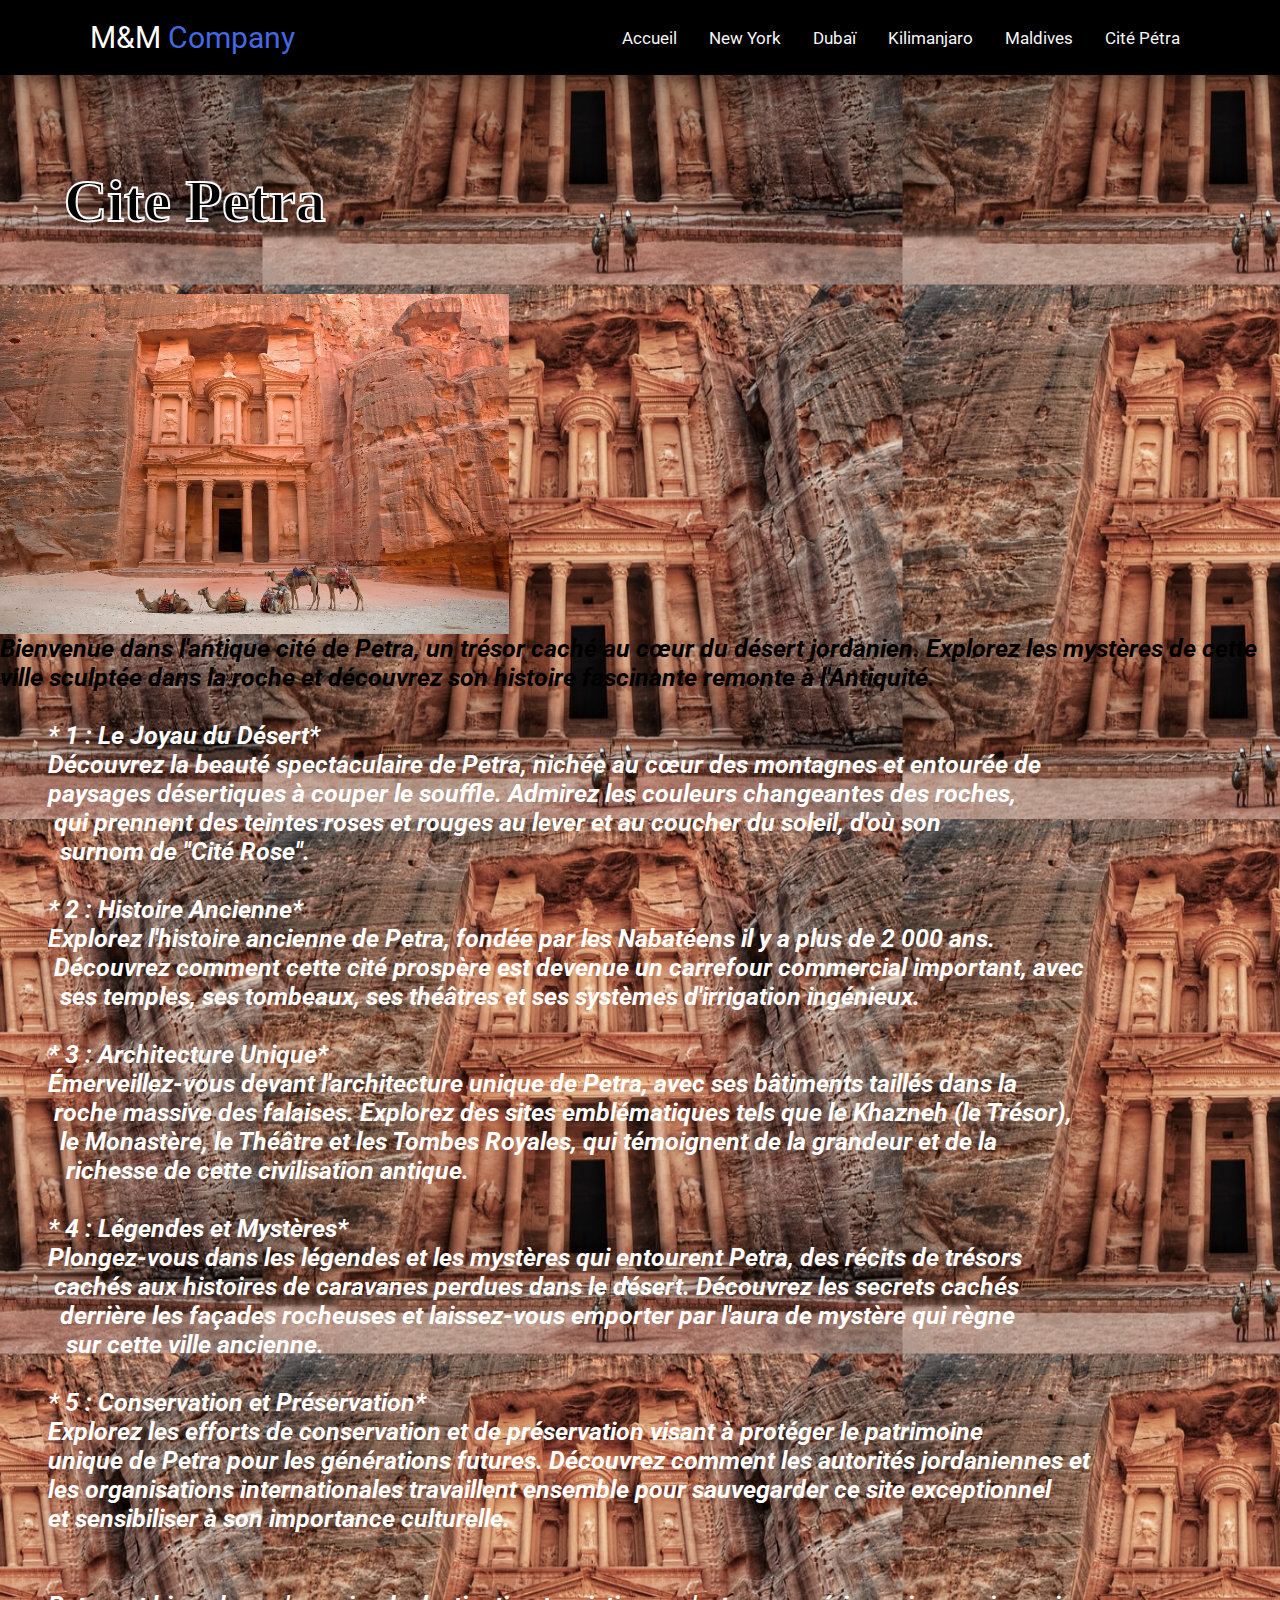
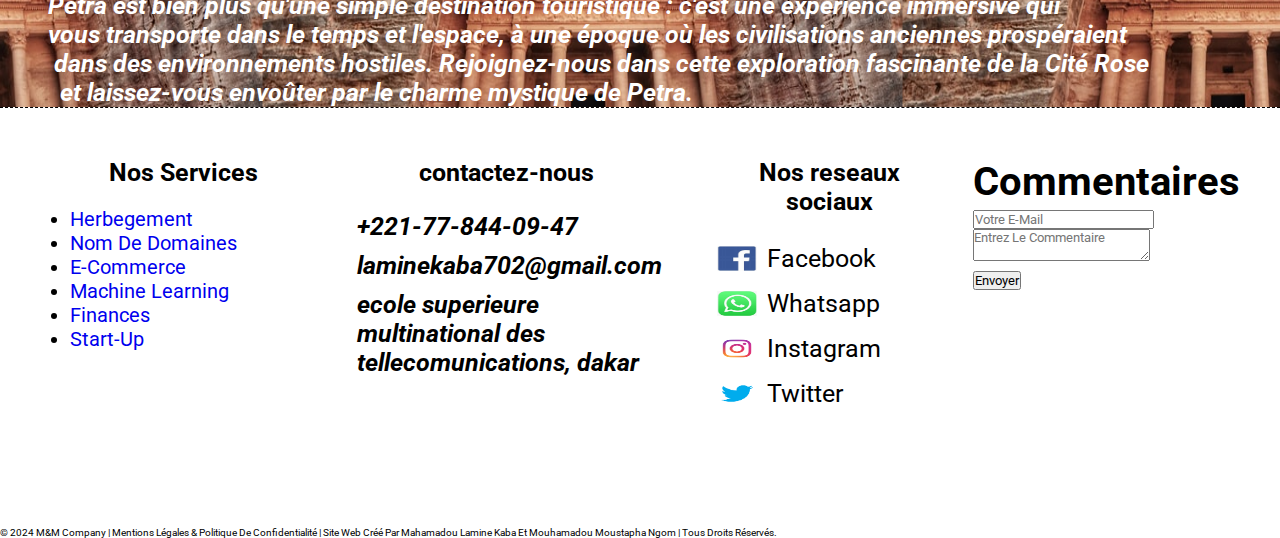
<file: cite petra.html>
<!DOCTYPE html>
<html lang="en">
<head>
    <meta charset="UTF-8">
    <meta name="viewport" content="width=device-width, initial-scale=1.0">
    <title>M&M Company/Cite petra</title>
    <link rel="stylesheet" href="cite petra.css">
</head>
<body>
    
    <header class="header">
        <a href="#" id="logo">M&M <span>Company</span></a>

        <nav class="navbar">
            <a href="index.html">Accueil</a>
            <a href="new york.html">New York</a>
            <a href="Dubaï.html">Dubaï</a>
            <a href="kilimanjaro.html">Kilimanjaro</a>
            <a href="maldives.html">Maldives</a>
            <a href="cite petra.html">Cité pétra</a>

        </nav>
       
    </header>

    <div id="principal">
        <h1 class="welcome_message">cite petra</h1><br><br>
    </div>
    
    <div>
        <img src="image/petra-world-.jpg" alt="">
        <p>
            
            Bienvenue dans l'antique cité de Petra, un trésor caché au cœur du désert jordanien. Explorez
             les mystères de cette ville sculptée dans la roche et découvrez son histoire fascinante 
              remonte à l'Antiquité.
        </p>
    </div>
    <div> <pre>
        
        * 1 : Le Joyau du Désert*
        Découvrez la beauté spectaculaire de Petra, nichée au cœur des montagnes et entourée de 
        paysages désertiques à couper le souffle. Admirez les couleurs changeantes des roches,
         qui prennent des teintes roses et rouges au lever et au coucher du soleil, d'où son
          surnom de "Cité Rose".
        
        * 2 : Histoire Ancienne*
        Explorez l'histoire ancienne de Petra, fondée par les Nabatéens il y a plus de 2 000 ans.
         Découvrez comment cette cité prospère est devenue un carrefour commercial important, avec
          ses temples, ses tombeaux, ses théâtres et ses systèmes d'irrigation ingénieux.
        
        * 3 : Architecture Unique*
        Émerveillez-vous devant l'architecture unique de Petra, avec ses bâtiments taillés dans la
         roche massive des falaises. Explorez des sites emblématiques tels que le Khazneh (le Trésor),
          le Monastère, le Théâtre et les Tombes Royales, qui témoignent de la grandeur et de la
           richesse de cette civilisation antique.
        
        * 4 : Légendes et Mystères*
        Plongez-vous dans les légendes et les mystères qui entourent Petra, des récits de trésors
         cachés aux histoires de caravanes perdues dans le désert. Découvrez les secrets cachés
          derrière les façades rocheuses et laissez-vous emporter par l'aura de mystère qui règne
           sur cette ville ancienne.
        
        * 5 : Conservation et Préservation*
        Explorez les efforts de conservation et de préservation visant à protéger le patrimoine 
        unique de Petra pour les générations futures. Découvrez comment les autorités jordaniennes et 
        les organisations internationales travaillent ensemble pour sauvegarder ce site exceptionnel 
        et sensibiliser à son importance culturelle.
        
        
        Petra est bien plus qu'une simple destination touristique : c'est une expérience immersive qui 
        vous transporte dans le temps et l'espace, à une époque où les civilisations anciennes prospéraient
         dans des environnements hostiles. Rejoignez-nous dans cette exploration fascinante de la Cité Rose
          et laissez-vous envoûter par le charme mystique de Petra.</pre>
    </div>


    <footer>
        
        <div class="contenu-footer">
            <div class="bloc footer-services">
               <h3>Nos Services</h3>
               <ul class="services-list">
               <li><a href="#">Herbegement</a></li>
               <li><a href="#">Nom de domaines</a></li>
               <li><a href="#">E-commerce</a></li>
               <li><a href="#">Machine Learning</a></li>
               <li><a href="#">Finances</a></li>
               <li><a href="#">Start-up</a></li>
               </ul>
            </div>
            <div class="bloc footer-contact">
                <h3>contactez-nous</h3>
                <p>+221-77-844-09-47</p>
                <p>laminekaba702@gmail.com</p>
                <p>ecole superieure multinational des tellecomunications, dakar</p>
            </div>    
            <div class="bloc footer-medias">
                <h3>Nos reseaux sociaux</h3>
                <ul class="liste-media">
                   <li><a href="#"><img src="image/Facebook.jpg" alt="icones reseaux sociaux">Facebook</a></li>
                   <li><a href="#"><img src="image/WhatsApp.jpg" alt="icones reseaux sociaux">Whatsapp</a></li>
                   <li><a href="#"><img src="image/Instagram.png" alt="icones reseaux sociaux">Instagram</a></li>
                   <li><a href="#"><img src="image/Twitter.png" alt="icones reseaux sociaux">Twitter</a></li>
                </ul>
            </div>   
            
            <div class="Newsletter-foot">
                <h1>Commentaires</h1>
                <form method="POST" action="traitement.html" name="news">
                    <div>
                        <input type="email" name="adressemail" class="ki" required placeholder="Votre E-Mail"><br>
                        <textarea placeholder="Entrez le commentaire"></textarea><br>
                        <button type="submit" name="Newsletter" class="News-Envoyer">Envoyer</button>
                    </div>
                </form>
            </div>
            
        </div>
        <div class="bas">
            <br class="vlk">© 2024 M&M company | Mentions Légales & Politique de Confidentialité | Site web créé par Mahamadou Lamine Kaba et Mouhamadou Moustapha Ngom | Tous droits réservés.</br>
        </div>
            


    
    
      </footer>


</body>
</html>
</file>
<file: cite petra.css>
@import url('https://fonts.googleapis.com/css?family=Roboto:wght@100%;300;400; 500;700&display=swap');

:root{
--maincolor:#163235;
--secondclr:#4468E2;
--thirdcolor:#104961;
}
*{
font-family: 'Roboto', sans-serif;
margin: 0;
padding: 0;
box-sizing: border-box;
transition: all 0.2s;
text-transform: capitalize;
text-decoration: none;
}
html {
font-size: 62.5%;
scroll-behavior: smooth;
overflow-x: hidden;
}
.header{display: flex;
justify-content: space-between;
align-items: center;
width: 100%;
top: 0;
left: 0;
right: 0;
padding: 2rem 7%;
box-shadow: rgba(0, 0, 0, 0.25) 0px 54px 55px, rgba(0, 0, 0, 0.12) 0px -12px 30px, rgba(0, 0, 0, 0.12) 0px 4px 6px, rgba(0, 0, 0, 0.17) 0px 12px 13px, rgba(0, 0, 0, 0.09) 0px -3px 5px;
z-index: 100000;
background-color: black;
}
.header #logo{
    color: white;
    font-size: 3rem;
}
.header #logo span{
    color: var(--secondclr);
}
.navbar a{
    font-size: 1.7rem;
    margin-left: 1rem;
    padding: 1rem;
    color: whitesmoke;
}
.navbar a:hover{
    color: var(--secondclr);
}

body{
    background-image: url(image/photo-1615811648503-479d06197ff3.jpg);
        justify-content: center;
        align-items: center;
        background-position: center;
        background-repeat: round;
        
    }

img{
    height: 340px;
    left: 100px;
    right: 100px;
    display: flex;
    align-items: center;
}
p{
    font-size: 25px;
    text-transform: initial;
    font-style:oblique;
    font-weight: bold;
    
}
h2{
    text-align: center;
    font-size: 4rem;
    text-transform: initial;
}
h3{
    text-align: center;
    font-size: 3rem;
    text-transform: initial;
}
.video{
    border-radius: 10px;
}
.welcome_message {
    font-size: 60px;
    transform: translate(5%, 40%);
    -webkit-text-stroke: 2px rgba(255, 255, 255, 0.973);
    cursor: pointer;
    transition: all .4s ease;
    margin-top: 5%;
    margin-bottom: 5%;
    font-family: Comic Sans MS, Comic Sans, cursive;
}

.welcome_message:hover {
    color: #fff;
    -webkit-text-stroke: 0;
}


pre{
    font-size: 25px;
    text-transform: initial;
    font-style:oblique;
    font-weight: bold;
    color: white;

}












footer{
    flex-shrink: 0;
    border-top: 1px dashed black;
    width: 100%;
    background: white;
    color: black; 
}
.contenu-footer{
    width: 1200px;
    margin: 0 auto;
    display: flex;
    justify-content: center;
    align-items: flex-start;
    font-size: 20px;
    padding: 50px 0 100px;
}
.bloc{
    width: 25%;
    margin: 0 30px;
}

/* contact*/
.footer-contact h3,
.footer-services h3,
.footer-medias h3{
    font-size: 25px;
    padding-bottom: 20px;
}
.footer-contact p{
    padding: 5px 0;
}

/* Services */

.liste-services,
.liste-horaires,
.liste-media{
    list-style-type: none;
}
.liste-services li{
    padding: 2px 0;
}
.liste-services a{
    text-decoration: none;
    color: #333;
}
.liste-services a:hover{
    color: rgb(3,3,3);
}

/* Media */

.liste-media{
    position: relative;
    right: 10px;
}
.liste-media img{
    height: 25px;
    width: 40px;
    margin: 10px 10px;
}
.liste-media a{
    text-decoration: none;
    color: rgb(0, 0, 0);
    display: flex;
    align-items: center;
    font-size: 25px;
}
</file>
